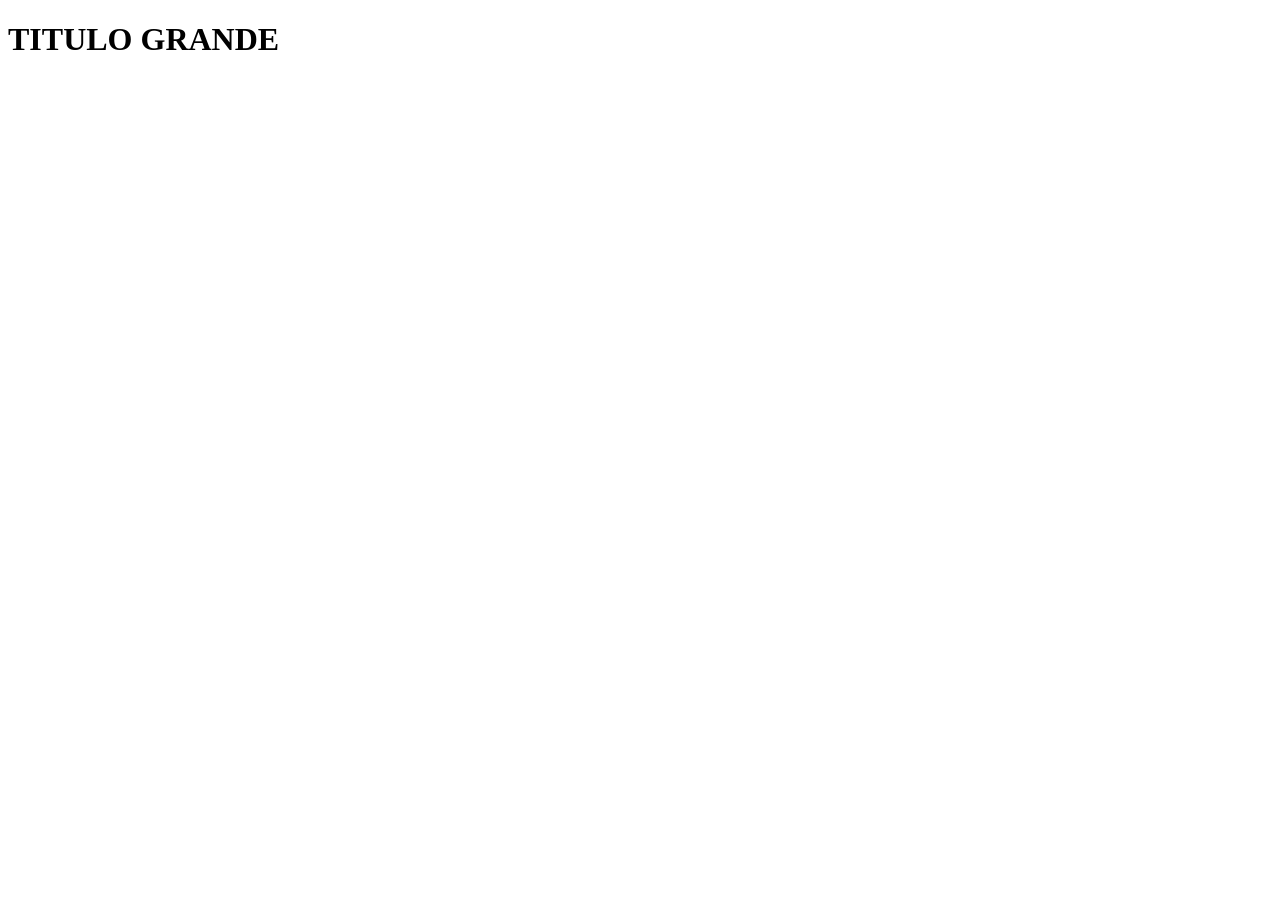
<file: tcc-site/index.html>
<!DOCTYPE html>
<html lang="pt-br">
<head>
    <meta charset="UTF-8">
    <meta name="viewport" content="width=device-width, initial-scale=1.0">
    <title>ORÁCULO</title>
</head>
<body>

    <h1>TITULO GRANDE</h1>
    
</body>
</html>
</file>
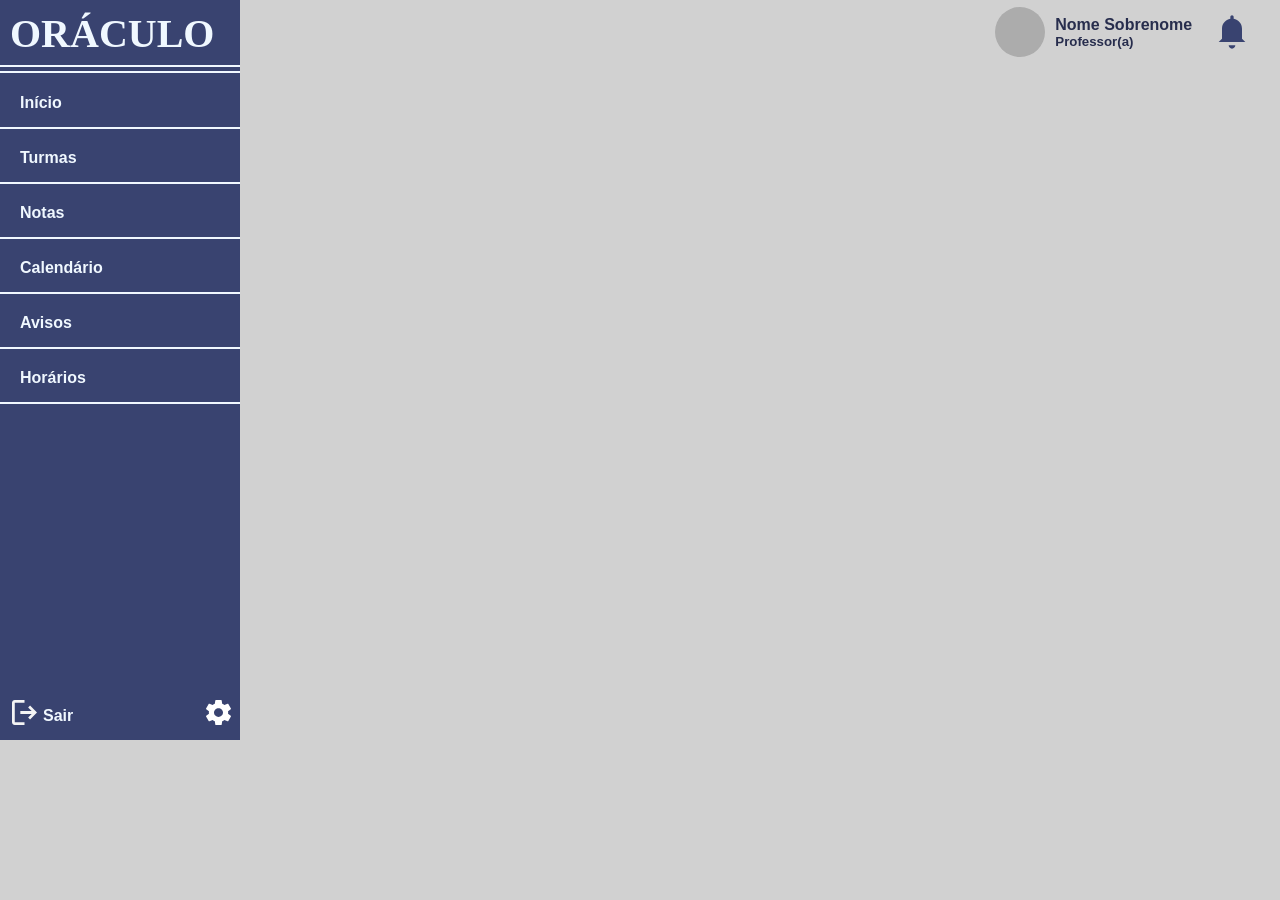
<file: tcc-site/inicio-prof/inicio-prof.html>
<!DOCTYPE html>
<html lang="pt-br">
<head>
    <meta charset="UTF-8">
    <meta name="viewport" content="width=device-width, initial-scale=1.0">
    <title>Document</title>
    <link rel="stylesheet" href="inicio-prof.css">
</head>
<body>
    <ul>
        <li><h1 id="oraculo">ORÁCULO</h1></li>
            <div class="linhas" id="linha1"></div>
            <div class="linhas" id="linha2"></div>
        <div id="menu-lateral">
            <li><a href="">Início</a></li>
            <div class="linhas" id="linha3"></div>
            <li><a href="">Turmas</a></li>
            <div class="linhas" id="linha4"></div>
            <li><a href="">Notas</a></li>
            <div class="linhas" id="linha5"></div>
            <li><a href="">Calendário</a></li>
            <div class="linhas" id="linha6"></div>
            <li><a href="">Avisos</a></li>
            <div class="linhas" id="linha7"></div>
            <li><a href="">Horários</a></li>
            <div class="linhas" id="linha8"></div>
        </div>
        <li id="sair">
            <img id="icone-logout" src="Imagens/logout.svg" alt="ícone de logout"><a id="nome-sair" href="">Sair</a><img id="icone-engrenagem" src="Imagens/conf-gear.svg" alt="ícone de configuração">
        </li>
    </ul>
    <div id="usuario">
        <div id="foto"></div>
        <div id="nome">
            <h4>Nome Sobrenome</h4>
            <h5>Professor(a)</h5>
        </div>
        <img id="sino-notificacao" src="Imagens/notification-bell.svg" alt="ícone sino de notificação">
    </div>
</body>
</html>
</file>
<file: tcc-site/inicio-prof/inicio-prof.css>
*{
    position: relative;
    margin: 0;
    padding: 0;
    box-sizing: border-box;
}

body{
    background-color: rgb(209, 209, 209);
    font-family: Arial, Helvetica, sans-serif;
    font-weight: bolder;
}

.linhas{
    background-color:aliceblue;
    width: 240px;
    height: 2px;
}

#linha1{
    position: absolute;
    top: 65px;
}

#linha2{
    position: absolute;
    top: 71px;
}

#linha3, #linha4, #linha5, #linha6, #linha7, #linha8{
    margin-top: 15px;
}

#oraculo{
    font-family: Georgia, 'Times New Roman', Times, serif;
    font-size: 40px;
    font-weight: bolder;
    margin-right: 15px;
}

ul{
    background-color: rgb(57, 67, 112);
    width: 240px;
    height: 740px;
    display: flex;
    flex-direction: column;
    justify-content: space-between;
}

li, a{
    color: aliceblue;
    text-decoration: none;
    list-style: none;
    display: flex;
    flex-direction: column;
    margin-left: 10px;
    margin-top: 10px;
}

#menu-lateral{
    position: absolute;
    top: 10%;
    display: flex;
    flex-direction: column;
}

#foto{
    background-color: rgb(172, 172, 172);
    width: 50px;
    height: 50px;
    border-radius: 100%;
    margin-right: 10px;
}

#usuario{
    display:flex;
    flex-direction: row;
    align-items: center;
    position: absolute;
    top: 1%;
    right: 1%;
    margin-right: 15px;
}

#sair{
    display:flex;
    flex-direction: row;
    margin-bottom: 15px;
    justify-content: center;
}

#icone-logout{
    position: absolute;
    bottom: 1%;
    left: 1%;
    height: 25px;
}

#nome-sair{
    position: absolute;
    bottom: 1%;
    left: 10%;
}

#icone-engrenagem{
    position: absolute;
    bottom: 1%;
    left: 85%;
    height: 25px;
}

#nome{
    color: rgb(39, 45, 77);
    display: flex;
    flex-direction: column;
}

#sino-notificacao{
    height: 40px;
    margin-left: 20px;
}
</file>
